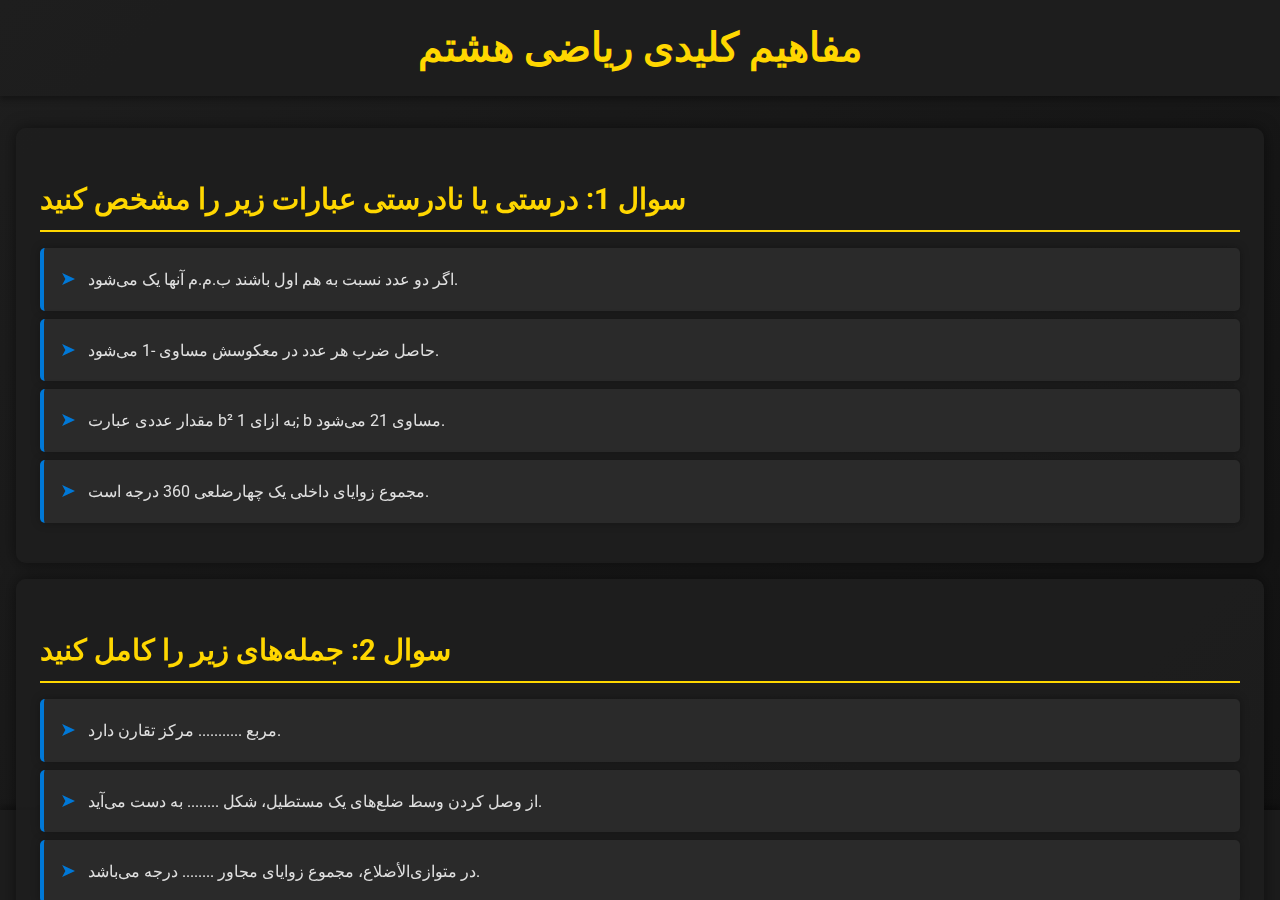
<file: index.html>
<!DOCTYPE html>
<html lang="fa">
<head>
    <meta charset="UTF-8">
    <meta name="viewport" content="width=device-width, initial-scale=1.0">
    <title>پاسخ‌های ریاضی هشتم</title>
    <link rel="stylesheet" href="https://fonts.googleapis.com/css2?family=Roboto:wght@400;700&display=swap">
    <link rel="stylesheet" href="styles.css">
</head>
<body>
    <div class="particle-container"></div>
    <header>
        <h1>مفاهیم کلیدی ریاضی هشتم</h1>
    </header>
    <main>
        <section>
            <h2>سوال 1: درستی یا نادرستی عبارات زیر را مشخص کنید</h2>
            <ul>
                <li data-explanation="درست. ب.م.م دو عدد نسبت به هم اول، همیشه یک است.">
                    اگر دو عدد نسبت به هم اول باشند ب.م.م آنها یک می‌شود.
                </li>
                <li data-explanation="نادرست. حاصل ضرب هر عدد در معکوسش همیشه برابر 1 است.">
                    حاصل ضرب هر عدد در معکوسش مساوی -1 می‌شود.
                </li>
                <li data-explanation="نادرست. زیرا \( b^2 \) برابر 1 است و \( b \) برابر ±1 می‌باشد.">
                    مقدار عددی عبارت b² به ازای 1; b مساوی 21 می‌شود.
                </li>
                <li data-explanation="درست. مجموع زوایای داخلی هر چهارضلعی برابر 360 درجه است.">
                    مجموع زوایای داخلی یک چهارضلعی 360 درجه است.
                </li>
            </ul>
        </section>
        <section>
            <h2>سوال 2: جمله‌های زیر را کامل کنید</h2>
            <ul>
                <li data-explanation="مربع مرکز تقارن دارد.">
                    مربع ........... مرکز تقارن دارد.
                </li>
                <li data-explanation="از وصل کردن وسط ضلع‌های یک مستطیل، شکل لوزی به دست می‌آید.">
                    از وصل کردن وسط ضلع‌های یک مستطیل، شکل ........ به دست می‌آید.
                </li>
                <li data-explanation="در متوازی‌الأضلاع، مجموع زوایای مجاور 180 درجه می‌باشد.">
                    در متوازی‌الأضلاع، مجموع زوایای مجاور ........ درجه می‌باشد.
                </li>
                <li data-explanation="اگر تعداد اضلاع چندضلعی منتظم فرد باشد آن شکل مرکز تقارن ندارد.">
                    اگر تعداد اضلاع چندضلعی منتظم ........ باشد آن شکل مرکز تقارن ندارد.
                </li>
            </ul>
        </section>
        <section>
            <h2>سوال 3: جملات سمت راست را به عبارت صحیح سمت چپ وصل کنید</h2>
            <ul>
                <li data-explanation="جواب: D – متوازی‌الأضلاع">
                    چهارضلعی که محور تقارن ندارد ولی مرکز تقارن دارد.
                </li>
                <li data-explanation="جواب: C – مثلث متساوی‌الاضلاع">
                    مثلثی که 3 محور تقارن دارد ولی مرکز تقارن ندارد.
                </li>
                <li data-explanation="جواب: A – لوزی">
                    متوازی‌الأضلاعی که قطرهای آن نابرابر و عمود منصف یکدیگرند.
                </li>
                <li data-explanation="جواب: B – موازی">
                    دو خط عمود بر یک خط، خودشان نیز موازی هستند.
                </li>
            </ul>
        </section>
        <section>
            <h2>سوال 4: گزینه صحیح را انتخاب کنید</h2>
            <ul>
                <li data-explanation="جواب: دو عدد اول">
                    کدام گزینه همواره نسبت به هم اول هستند؟
                </li>
                <li data-explanation="جواب: 2">
                    جواب معادله \( 2^{1/2} = 1 \) کدام است؟
                </li>
                <li data-explanation="جواب: 40">
                    کدام عدد گویا نیست؟
                </li>
                <li data-explanation="جواب: 540 درجه">
                    مجموع زوایای داخلی یک پنج‌ضلعی کدام است؟
                </li>
            </ul>
        </section>
        <section>
            <h2>سوال 5: حاصل عبارات زیر را به دست آورید</h2>
            <ul>
                <li data-explanation="جواب: -1">
                    \( 2/1 ÷ (-20 + 18 - 16 + 10 - 8 + 6 - 4 + 2) = -1 \)
                </li>
                <li data-explanation="جواب: -1, 0, 1, 2">
                    خوج متناسب با محور مقابل را بنویسید.
                </li>
                <li data-explanation="جواب: -7.5">
                    کسر مقابل را ساده کنید: \(\frac{27 \times (-50)}{(-18) \times (-5)} = -7.5\)
                </li>
            </ul>
        </section>
        <section>
            <h2>سوال 6: به سوالات زیر پاسخ دهید</h2>
            <ul>
                <li data-explanation="جواب: 2 و 23">
                    مجموع دو عدد اول 25 می‌باشد. آن دو عدد کدامند؟
                </li>
                <li data-explanation="جواب: مرکب، چون عوامل دیگری غیر از 1 و خودش دارد.">
                    عدد 119 اول است یا مرکب؟ چرا؟
                </li>
                <li data-explanation="جواب: 53، 59">
                    عدد‌های اول بین 50 و 60 را بنویسید.
                </li>
                <li data-explanation="جواب: A- 2، B- 49، C- 45">
                    در غربال عددهای 1 تا 50: (A) اولین عددی که خط می‌خورد؟ (B) آخری عددی که خط می‌خورد؟ (C) آخری ضرب 5 که خط می‌خورد؟
                </li>
            </ul>
        </section>
        <section>
            <h2>سوال 7: کامل کنید</h2>
            <ul>
                <li data-explanation="جواب: لوزی، مثلث متساوی الساقین، پنج ضلعی منتظم، شش ضلعی منتظم">
                    نام شکل: لوزی، مثلث متساوی الساقین، پنج ضلعی منتظم، شش ضلعی منتظم
                    <ul class="inner-ul">
                        <li data-explanation="جواب: دارد">مرکز تقارن</li>
                        <li data-explanation="جواب: دارد">محور تقارن</li>
                    </ul>
                </li>
                <li data-explanation="اگر \( 4x - 20 = 0 \)، پس \( x = 5 \) زاویه \( 2x = 10 \)">
                    در شکل زیر مقدار x و اندازه‌ی هر زاویه را به دست آورید.
                </li>
                <li data-explanation="جواب: A= 120° ، B= 60°">
                    در شکل زیر زاویه‌های خواسته شده را به دست آورید. A= 120° ، B= 60°
                </li>
            </ul>
        </section>
    </main>
    <footer>
        <p>© 2024 آموزش و پرورش</p>
    </footer>
    <script src="scripts.js"></script>
</body>
</html>
</file>
<file: styles.css>
/* styles.css */

body {
    font-family: 'Roboto', sans-serif;
    line-height: 1.6;
    margin: 0;
    padding: 0;
    background: linear-gradient(135deg, #1e1e1e, #121212);
    color: #e0e0e0;
    display: flex;
    flex-direction: column;
    height: 100vh;
    overflow: hidden; /* Prevent scrollbar from appearing */
}

header {
    background: rgba(30, 30, 30, 0.9);
    color: #fff;
    padding: 1rem 0;
    text-align: center;
    box-shadow: 0 4px 6px rgba(0, 0, 0, 0.3);
    flex-shrink: 0;
}

header h1 {
    margin: 0;
    font-size: 2.5rem;
    letter-spacing: 1px;
    text-transform: uppercase;
    color: #FFD700;
}

main {
    padding: 1rem;
    position: relative;
    z-index: 2; /* Ensure content is above particles */
    overflow-y: auto;
    flex-grow: 1;
    height: calc(100vh - 100px); /* Make it scrollable */
}

section {
    background: rgba(30, 30, 30, 0.9);
    margin: 1rem 0;
    padding: 1.5rem;
    border-radius: 10px;
    box-shadow: 0 0 15px rgba(0,0,0,0.5);
    position: relative;
    overflow: hidden;
    transition: background 0.3s, transform 0.3s;
}

section:hover {
    background: rgba(50, 50, 50, 0.9);
    transform: scale(1.02);
}

section h2 {
    color: #FFD700;
    margin-bottom: 1rem;
    font-size: 1.8rem;
    text-transform: uppercase;
    letter-spacing: 1px;
    border-bottom: 2px solid #FFD700;
    padding-bottom: 0.5rem;
}

ul {
    list-style: none;
    padding: 0;
}

ul li {
    background: #2a2a2a;
    margin: 0.5rem 0;
    padding: 1rem;
    border-left: 4px solid #0078d7;
    transition: background 0.3s, color 0.3s, max-height 0.5s ease-in-out, box-shadow 0.3s;
    cursor: pointer; /* Change cursor to pointer */
    max-height: 50px; /* Initial height of the list item */
    overflow: hidden; /* Hide overflowing content */
    position: relative;
    border-radius: 5px;
    box-shadow: 0 0 10px rgba(0, 0, 0, 0.3);
}

ul li.active {
    max-height: 300px; /* Expanded height of the list item */
    background: #444;
    box-shadow: 0 0 15px rgba(0, 120, 215, 0.5);
}

ul li:hover {
    background: #0078d7;
    color: #fff;
}

ul li::before {
    content: "➤";
    color: #0078d7;
    font-size: 1.2rem;
    margin-right: 0.5rem;
}

ul li.active::before {
    content: "▼";
    color: #ffffff;
}

footer {
    background: rgba(30, 30, 30, 0.9);
    color: #fff;
    text-align: center;
    padding: 1rem 0;
    box-shadow: 0 -4px 6px rgba(0, 0, 0, 0.3);
    flex-shrink: 0;
    position: absolute;
    bottom: 0;
    width: 100%;
    text-transform: uppercase;
    letter-spacing: 1px;
    font-size: 1rem;
    color: #FFD700;
}

.particle {
    position: absolute;
    width: 10px;
    height: 10px;
    background-color: #FFD700;
    border-radius: 50%;
    pointer-events: none;
    opacity: 0.8;
    animation: move 2s linear infinite;
}

@keyframes move {
    0% {
        transform: translate(0, 0);
        opacity: 1;
    }
    100% {
        transform: translate(100px, 100px);
        opacity: 0;
    }
}

.particle-container {
    position: fixed;
    top: 0;
    left: 0;
    width: 100%;
    height: 100%;
    pointer-events: none;
    z-index: 1; /* Behind content */
}

.explanation {
    background: #333;
    color: #fff;
    padding: 1rem;
    border-radius: 10px;
    box-shadow: 0 0 15px rgba(0,0,0,0.5);
    margin-top: 0.5rem; /* To create space below the list item */
    max-height: 0;
    overflow: hidden;
    transition: max-height 0.5s ease-out, padding 0.5s ease-out, margin-top 0.5s ease-out, opacity 0.5s ease-out, transform 0.5s ease-out;
    opacity: 0; /* Start with opacity 0 */
    transform: translateY(-10px); /* Start slightly above */
}

ul li.active .explanation {
    max-height: 200px;
    padding: 1rem;
    margin-top: 0.5rem;
    opacity: 1; /* Fade in */
    transform: translateY(0); /* Move to original position */
}

.explanation p {
    margin: 0;
    line-height: 1.5;
}

@media (max-width: 768px) {
    header h1 {
        font-size: 2rem;
    }

    section {
        padding: 1rem;
    }

    section h2 {
        font-size: 1.5rem;
    }

    ul li {
        padding: 0.75rem;
    }

    ul li.active {
        max-height: 250px;
    }

    .explanation {
        padding: 0.75rem;
    }

    ul li.active .explanation {
        max-height: 150px;
    }

    footer {
        padding: 0.75rem 0;
    }
}

@media (max-width: 480px) {
    header h1 {
        font-size: 1.8rem;
    }

    section h2 {
        font-size: 1.3rem;
    }

    ul li {
        padding: 0.5rem;
    }

    ul li.active {
        max-height: 200px;
    }

    .explanation {
        padding: 0.5rem;
    }

    ul li.active .explanation {
        max-height: 100px;
    }

    footer {
        padding: 0.5rem 0;
    }
}
</file>
